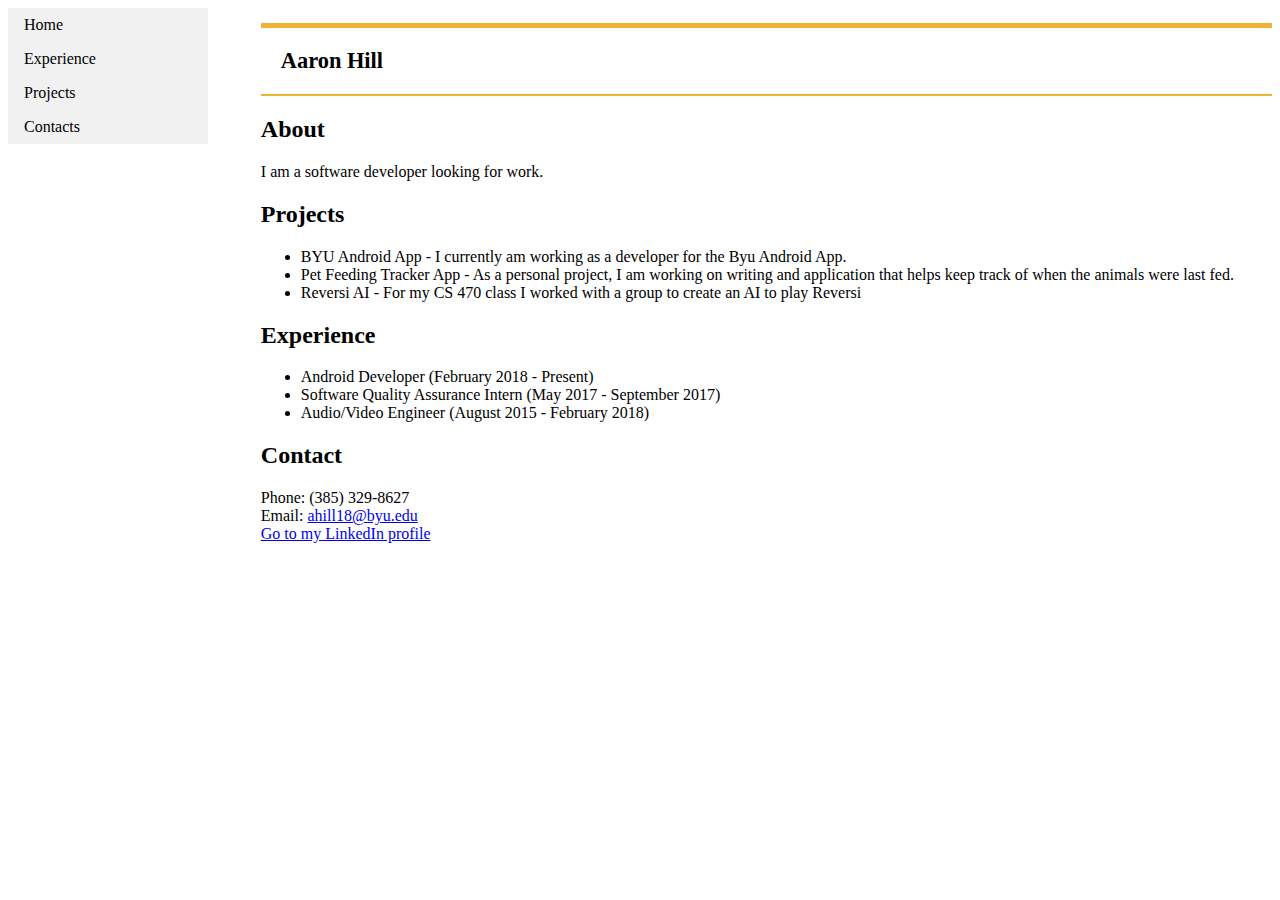
<file: index.html>
<!DOCTYPE html>
<html>
   <head>
     <title>Aaron's Portfolio</title>
     <link rel="stylesheet" href="portfolio.css"/>
   </head>
   <body>

     <section>
       <aside>
         <nav>
           <ul>
             <li><a href="/">Home</a></li>
             <li><a href="/experience.html">Experience</a></li>
             <li><a href="/projects.html">Projects</a></li>
             <li><a href="/contacts.html">Contacts</a></li>
           </ul>
         </nav>
       </aside>
       <article>
        <h1 class="strong">Aaron Hill</h1>

         <h2>About</h2>
         <p>I am a software developer looking for work.</p>

         <h2>Projects</h2>
         <ul>
           <li>BYU Android App - I currently am working as a developer for the Byu Android App.</li>
           <li>Pet Feeding Tracker App - As a personal project, I am working on writing and application that helps keep track of when the animals were last fed.</li>
           <li>Reversi AI - For my CS 470 class I worked with a group to create an AI to play Reversi</li>
         </ul>

         <h2>Experience</h2>
         <ul>
           <li>Android Developer (February 2018 - Present)</li>
           <li>Software Quality Assurance Intern (May 2017 - September 2017)</li>
           <li>Audio/Video Engineer (August 2015 - February 2018)</li>
         </ul>

         <h2>Contact</h2>
         <p>Phone: (385) 329-8627<br>Email: <a href="mailto:ahill18@byu.edu">ahill18@byu.edu</a><br><a href="https://www.linkedin.com/in/aaron-hill-2b7034147">Go to my LinkedIn profile</a></p>
       </article>
     </section>

   </body>
</html>
</file>
<file: portfolio.css>
nav ul {
  list-style-type: none;
  margin: 0;
  padding: 0;
  width: 200px;
  background-color: #f1f1f1;
}

nav li a {
  display: block;
  color: #000;
  padding: 8px 16px;
  text-decoration: none;
}

/* Change the link color on hover */
nav li a:hover {
  background-color: #555;
  color: white;
}

.strong {
  font-weight: 500px;
  font-size: 1.4em;
  border-top: 5px solid #F2B134;
  border-bottom: 2px solid #F2B234;
  padding: 20px;
}

section {
 display: flex;
}

aside {
 flex: 1
}

article {
 flex: 4
}
</file>
